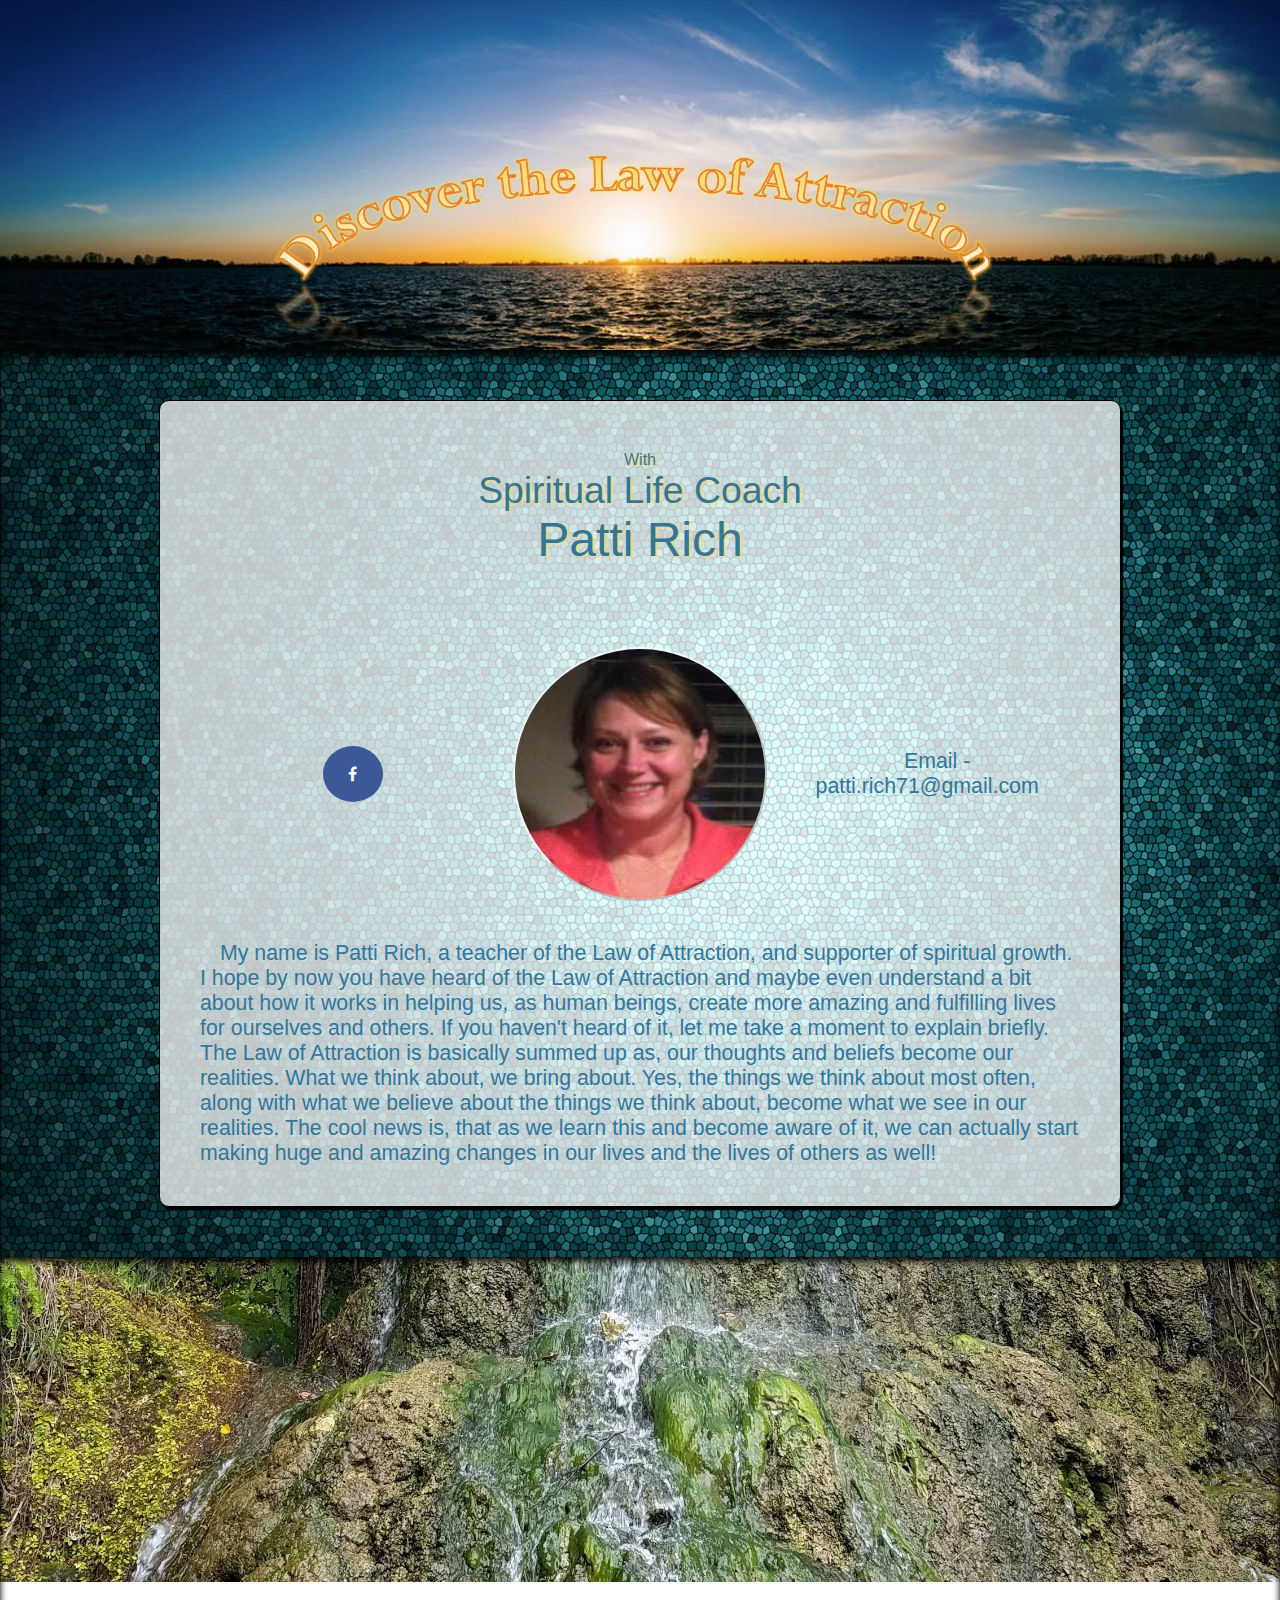
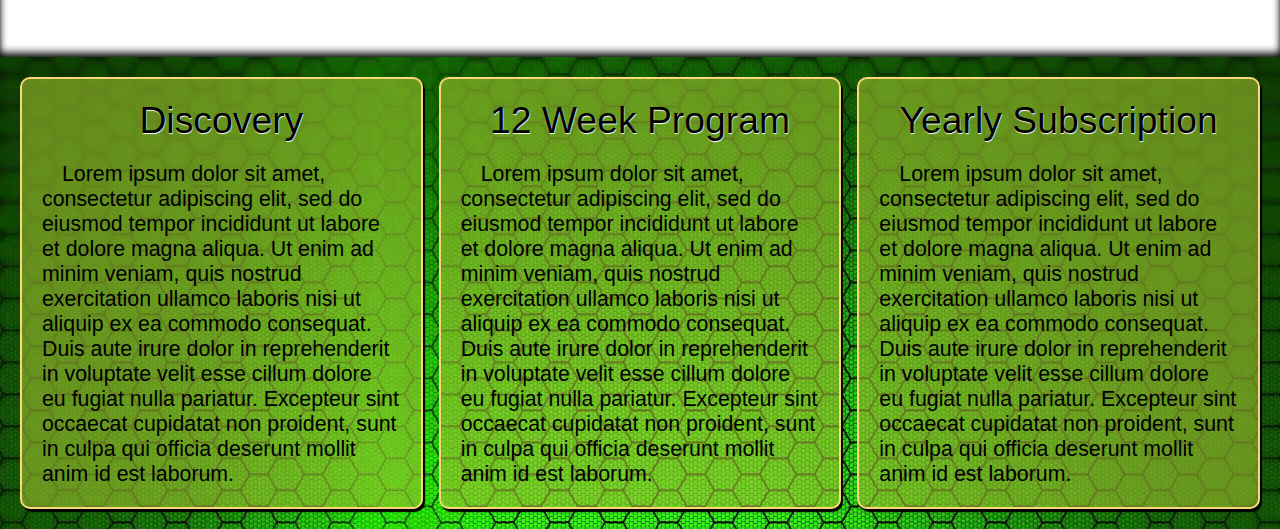
<file: checkpoint02/index.html>
<!DOCTYPE html>
<html lang="en" dir="ltr">
  <head>
    <meta charset="utf-8">
    <meta name="viewport" content="width=device-width, initial-scale=1">
    <link rel="stylesheet" href="./css/reset.css">
    <link rel="stylesheet" href="./css/style.css">
    <link rel="stylesheet" href="https://fonts.googleapis.com/css?family=Philosopher">
    <link rel="stylesheet" href="https://cdnjs.cloudflare.com/ajax/libs/font-awesome/4.7.0/css/font-awesome.min.css">
    <title>checkpoint02</title>
  </head>
  <body>
    <main>

      <!--Contains header background image with website name made with WordArt-->
      <header></header>

      <!--This section contains the second section of website containing information about the website owners intent and contact information-->
      <section class="bio">
        <div class="bio-box">
          <h2>With</h2>
          <h3>Spiritual Life Coach</h3>
          <h4>Patti Rich</h4>
          <div class="img-of-patti">
            <div class="icons">
              <a href="https://www.facebook.com/patti.rich.3" class="fa fa-facebook"></a>
            </div>
            <img src="./img/patti.jpg" alt="Picture of Patti Rich">
            <div class="contact">
              <p>Email - patti.rich71@gmail.com</p>
            </div>
          </div>
          <div class="about">
            <p>My name is Patti Rich, a teacher of the Law of Attraction, and supporter of spiritual growth. I hope by now you have heard of the Law of Attraction and maybe even understand a bit about how it works in helping us, as human beings, create more
              amazing and fulfilling lives for ourselves and others. If you haven't heard of it, let me take a moment to explain briefly. The Law of Attraction is basically summed up as, our thoughts and beliefs become our realities. What we think about, we bring
              about. Yes, the things we think about most often, along with what we believe about the things we think about, become what we see in our realities. The cool news is, that as we learn this and become aware of it, we can actually start making huge and
              amazing changes in our lives and the lives of others as well!
            </p>
          </div>
        </div>
      </section>

      <!--seperates two different sections of website-->
      <div class="parallax-img"></div>

      <!--section contains info on products offered by website-->
      <section class="programs">
        <div class="program discovery">
          <h5>Discovery</h5>
          <p>Lorem ipsum dolor sit amet, consectetur adipiscing elit, sed do eiusmod tempor incididunt ut labore et dolore magna aliqua. Ut enim ad minim veniam, quis nostrud exercitation ullamco laboris nisi ut aliquip ex ea commodo consequat. Duis aute irure
            dolor in reprehenderit in voluptate velit esse cillum dolore eu fugiat nulla pariatur. Excepteur sint occaecat cupidatat non proident, sunt in culpa qui officia deserunt mollit anim id est laborum.</p>
        </div>
        <div class="program week">
          <h5>12 Week Program</h5>
          <p>Lorem ipsum dolor sit amet, consectetur adipiscing elit, sed do eiusmod tempor incididunt ut labore et dolore magna aliqua. Ut enim ad minim veniam, quis nostrud exercitation ullamco laboris nisi ut aliquip ex ea commodo consequat. Duis aute irure
            dolor in reprehenderit in voluptate velit esse cillum dolore eu fugiat nulla pariatur. Excepteur sint occaecat cupidatat non proident, sunt in culpa qui officia deserunt mollit anim id est laborum.</p>
        </div>
        <div class="program year">
          <h5>Yearly Subscription</h5>
          <p>Lorem ipsum dolor sit amet, consectetur adipiscing elit, sed do eiusmod tempor incididunt ut labore et dolore magna aliqua. Ut enim ad minim veniam, quis nostrud exercitation ullamco laboris nisi ut aliquip ex ea commodo consequat. Duis aute irure
            dolor in reprehenderit in voluptate velit esse cillum dolore eu fugiat nulla pariatur. Excepteur sint occaecat cupidatat non proident, sunt in culpa qui officia deserunt mollit anim id est laborum.</p>
        </div>
      </section>
    </main>
  </body>
</html>
</file>
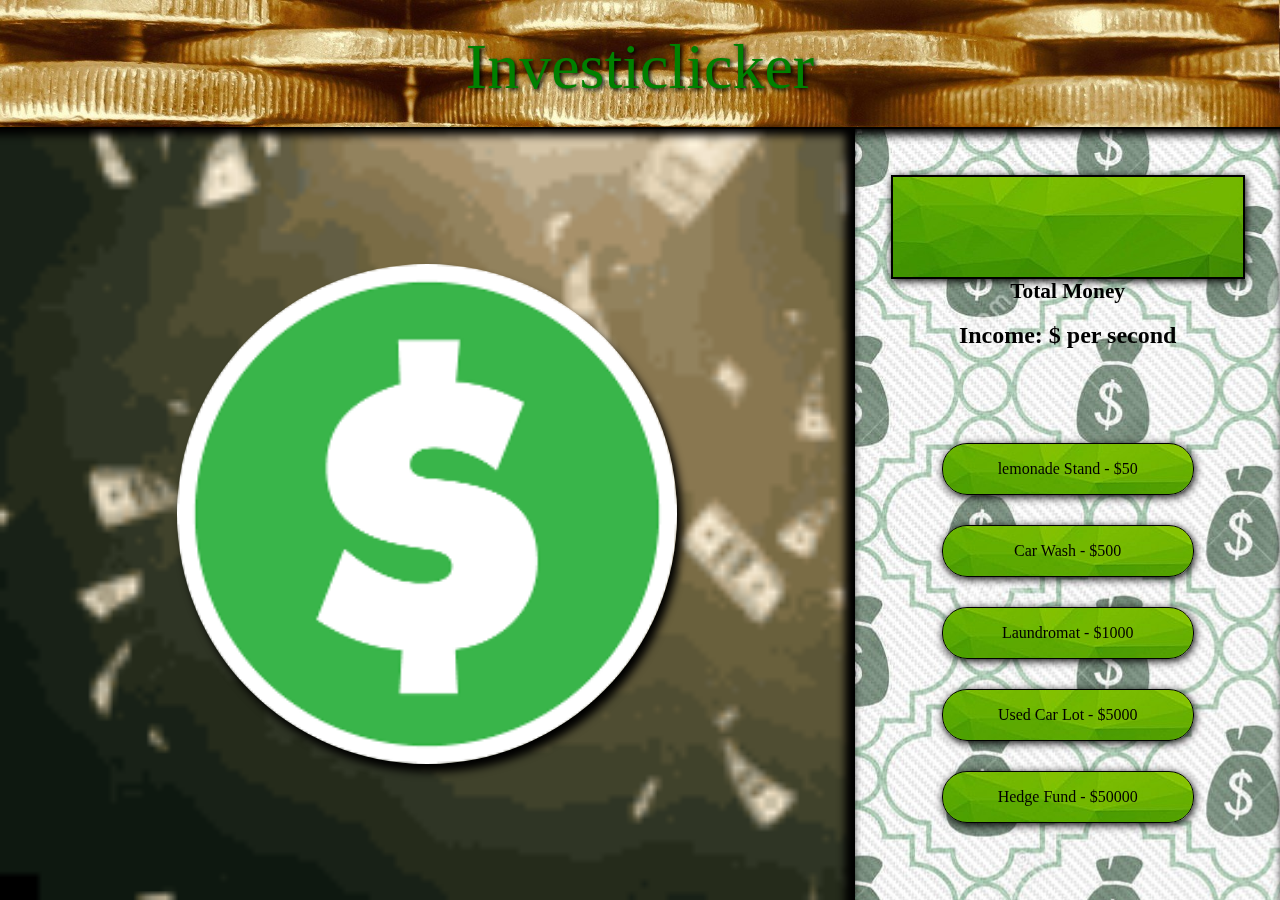
<file: checkpoint03/index.html>
<!DOCTYPE html>
<html lang="en" dir="ltr">
  <head>
    <meta charset="utf-8">
    <link rel="stylesheet" href="./css/reset.css">
    <link rel="stylesheet" href="./css/style.css">
    <title>Investiclicker</title>
  </head>
  <body>

    <h1>Investiclicker</h1>
    <div class="dollarButton">
      <img src="./img/dollar.png" id="dollar">
    </div>

    <div class="rightSide">
      <div class="income">
        <div id="currentTotal"></div>
        <h2>Total Money</h2><br>
        <h3>Income: $
          <span id="income"></span>
          per second</h3>
      </div>

      <div id="buttons">
        <div class="button" data-val="1" data-cost="50">lemonade Stand - $
          <span>50</span></div>
        <div class="button" data-val="10" data-cost="500">Car Wash - $
          <span>500</span></div>
        <div class="button" data-val="100" data-cost="1000">Laundromat - $
          <span>1000</span></div>
        <div class="button" data-val="500" data-cost="5000">Used Car Lot - $
          <span>5000</span></div>
        <div class="button" data-val="1000" data-cost="50000">Hedge Fund - $
          <span>50000</span></div>
      </div>
    </div>

    <script src="https://code.jquery.com/jquery-3.2.1.min.js" integrity="sha256-hwg4gsxgFZhOsEEamdOYGBf13FyQuiTwlAQgxVSNgt4=" crossorigin="anonymous"></script>
    <script src='./js/script.js'></script>
  </body>
</html>
</file>
<file: checkpoint02/css/style.css>
body{
  font-family: sans-serif;
}
header{
  color: white;
  height: 350px;
  background-image: url(../img/lake-sunset-word-art.jpg);
  background-repeat: no-repeat;
  background-size: cover;
  background-position: bottom;
}
/*first section*/
.bio{
  display: flex;
  justify-content: center;
  background-image: url(../img/dark-texture.jpg);
  background-repeat: no-repeat;
  background-size: cover;
  height: auto;
  min-height: 850px;
  position: relative;
  box-shadow: inset 0px 8px 8px -2px #000;
}
.bio-box{
  border: 1px solid #000;
  box-shadow: 2px 3px 1px #000;
  background-color: rgb(255, 255, 255, 75%);
  width: 75%;
  height: auto;
  display: flex;
  align-items: center;
  flex-direction: column;
  padding-top: 50px;
  margin-top: 50px;
  margin-bottom: 50px;
  border-radius: 10px;
}
h2{
  font-size: 12pt;
  color: #32779b;
  text-shadow: 2px 1px 3px #FAD878;
  font-family: sans-serif;
}
h3{
  color: #32779b;
  text-shadow: 2px 1px 3px #FAD878;
  font-size: 28pt;
}
h4{
font-size: 36pt;
color: #32779b;
text-shadow: 2px 1px 3px #FAD878;
}
.icons{
  display: flex;
  justify-content: center;
}
.fa {
  padding: 20px;
  font-size: 30px;
  width: 20px;
  text-align: center;
  text-decoration: none;
  margin: 5px 2px;
  border-radius: 50%;
}
.fa:hover {
    opacity: 0.7;
}
.fa-facebook {
  background: #3B5998;
  color: white;
}
p{
color:  #32779b;
font-size: 16pt;
text-indent: 20px;
}
.img-of-patti{
  margin-top: 80px;
  display: flex;
  flex-direction: row;
  justify-content: space-around;
  align-items: center;
  width: 90%;
}
.img-of-patti img{
  border: 2px solid rgba(255, 255, 255, 0.7);
  border-radius: 50%;
  border-style: outset;
  width: 250px;
  height: 250px;
}
.icons{
  width: 30%;
}
.contact{
  width: 30%;
  text-align: center;
}
.about{
  margin: 40px;
}
/*sections breaks*/
.parallax-img{
  background-image: url(../img/waterfall.jpg);
  height: 400px;
  background-attachment: fixed;
  background-position: top;
  background-repeat: no-repeat;
  background-size: cover;
  box-shadow:
    inset 0px 6px 8px -2px #000,
    inset 0px -6px 8px -2px #000;
}
/*second section*/
.programs{
  background-color: #98AB6E;
  padding: 20px;
  display: grid;
  background-image: url(../img/green-texture.jpg);
  background-repeat: no-repeat;
  background-size: cover;
  grid-column-gap: 1em;
  grid-template-columns: 1fr 1fr 1fr;
  grid-template-rows: 1fr;
  grid-template-areas:
  "dis week year"
}
.program{
  border: 2px solid #FAD878;
  box-shadow: 2px 3px 1px #000;
  border-radius: 10px;
  padding: 20px;
  background-color: rgb(158, 192, 45, .6);
}
.discovery{
  grid-area: dis;
}
.week{
  grid-area: week;
}
.year{
  grid-area: year;
}
.program p{
  color: black;
}
h5{
  font-size: 28pt;
  margin-bottom: 20px;
  text-shadow: .5px .5px 1px #fff;
  text-align: center;
}
/*the media querys change direction of contact info and programs. also makes header height smaller as screen width reduces to avoid words going off screen.*/
@media (max-width: 700px) {
  header{
    height: 250px;
  }
  .img-of-patti{
    flex-direction: column;
    justify-content: center;
    align-items: center;
    margin-top: 2em;
  }
  .icons{
    margin-bottom: 2em;
  }
  .contact{
    width: 100%;
    margin-top: 2em;
  }
  .programs{
    grid-row-gap: 3em;
    grid-template-columns: 1fr;
    grid-template-rows: 1fr 1fr 1fr;
    grid-template-areas:
    "dis"
    "week"
    "year"
  }
}
@media (max-width: 480px) {
  header{
    height: 200px;
  }
}
@media (max-width: 380px) {
  header{
    height: 150px;
  }
}
</file>
<file: checkpoint03/css/style.css>
body{
  position:fixed;
  top:0;
  bottom:0;
  left:0;
  right:0;
  display: grid;
  grid-template-columns: 2fr 1fr;
  grid-template-rows: .25fr .5fr 1fr;
  grid-template-areas:
  "head head"
  "dollar right-side"
  "dollar right-side";
}
h1{
  text-align: center;
  grid-area: head;
  border-bottom: 2px solid black;
  font-size: 48pt;
  color: green;
  text-shadow: 2px 2px 4px black;
  padding-top: 30px;
  background-image: url("../img/title.jpg");
  background-repeat: no-repeat;
  background-size: cover;
  box-shadow: 1px 2px 8px;
}
.dollarButton{
  grid-area: dollar;
  display: flex;
  align-items: center;
  justify-content: center;
  background-image: url("../img/tenor.gif");
  background-repeat: no-repeat;
  background-size: cover;
  box-shadow: inset -10px 8px 8px -2px #000;
}
img {
  box-shadow: 5px 8px 8px;
  cursor:pointer;
}
img:active{
  background-color: #3e8e41;
  box-shadow: 3px 5px 5px;
  transform: translateY(2px);
}
#dollar {
  width:500px;
  height:500px;
  border-radius:50%;
}
.rightSide{
  grid-area: right-side;
  display: flex;
  flex-direction: column;
  align-items: center;
  justify-content: space-around;
  border-left: 2px solid black;
  background-image: url("../img/moneybags.jpg");
  box-shadow: inset 0px 8px 8px -2px #000;
}
.income{
  display: flex;
  flex-direction: column;
  align-items: center;
  justify-content: center;
}
#currentTotal {
  width:350px;
  height:100px;
  border:2px solid black;
  background-image: url("../img/button.jpg");
  text-align: center;
  font-size: 82px;
  box-shadow: 1px 2px 8px;
}
h2{
  font-size: 16pt;
  font-weight: bold;
}
h3{
  font-size: 18pt;
  font-weight: bold;
}
#buttons{
  display: flex;
  flex-direction: column;
  align-items: center;
  justify-content: center;
}
.button {
  width:250px;
  height:50px;
  border:1px solid black;
  border-radius:25px;
  background-image: url("../img/button.jpg");
  box-shadow: 1px 2px 8px;
  text-align: center;
  cursor:pointer;
  margin-bottom: 30px;
  display: flex;
  align-items: center;
  justify-content: center;
}
.button:active{
  box-shadow: 1px 1px 5px;
  transform: translateY(2px);
}
</file>
